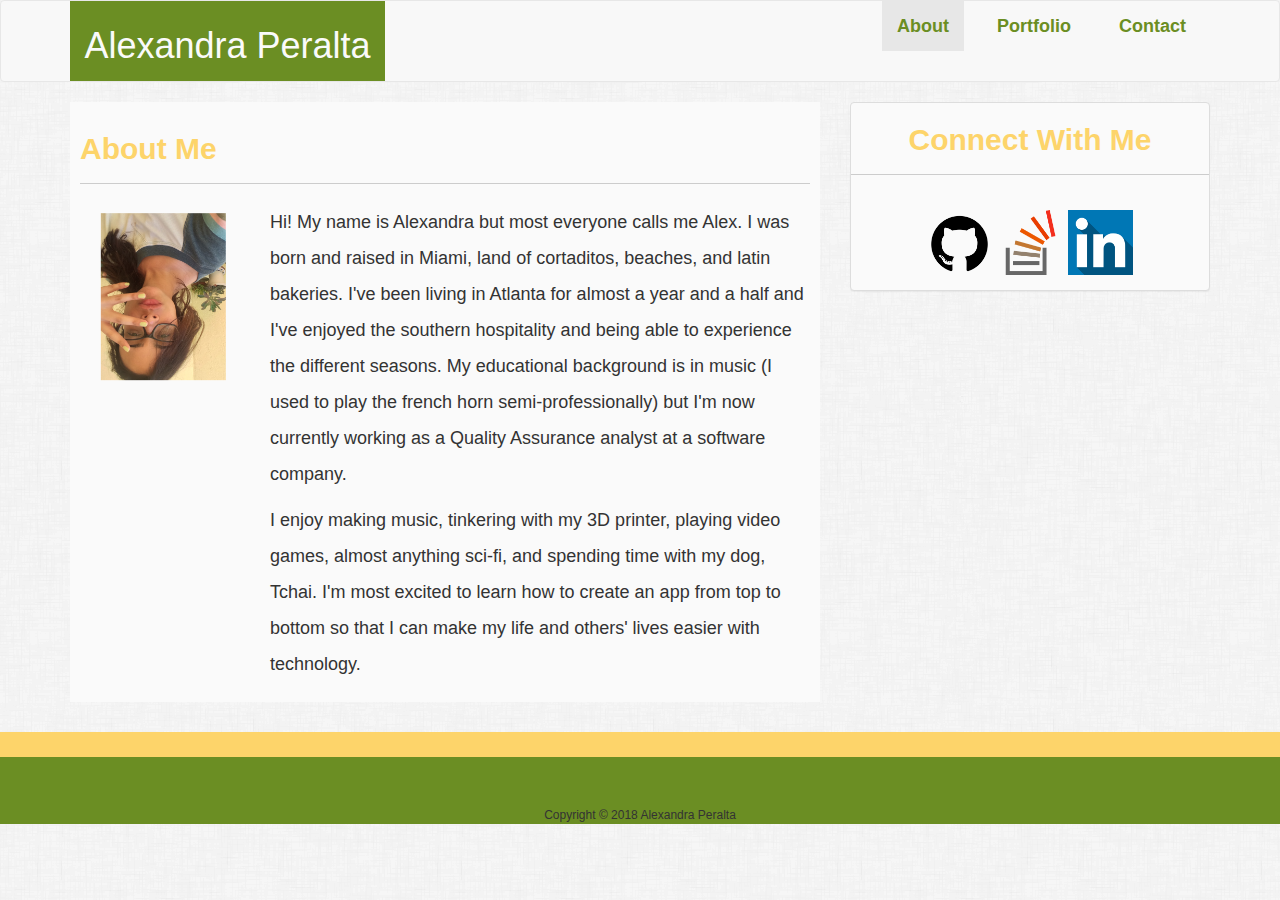
<file: index.html>
<!DOCTYPE html>
<html>

<head>
    <meta charset="utf-8" />
    <meta http-equiv="X-UA-Compatible" content="IE=edge">
    <title>Personal Bio</title>
    <meta name="viewport" content="width=device-width, initial-scale=1">
    <link rel="stylesheet" href="https://maxcdn.bootstrapcdn.com/bootstrap/3.3.6/css/bootstrap.min.css">
    <link rel="stylesheet" type="text/css" media="screen" href="assets\css\style.css" />    
    
    <!--script src="main.js"></script-->
</head>

<body>
    <!-- This is where the navbar will go -->
    <nav class="navbar navbar-default">
        <div class="container">
            <div class="navbar-header">
                <button type="button" class="navbar-toggle collapsed" data-toggle="collapse" data-target="#navbar" aria-expanded="false"
                    aria-controls="navbar">
                    <span class="sr-only">Toggle navigation</span>
                    <span class="icon-bar"></span>
                    <span class="icon-bar"></span>
                    <span class="icon-bar"></span>
                </button>
                <div class="name ">
                    <h1>Alexandra Peralta</h1>
                </div>
            </div>
            <div id="navbar" class="navbar-collapse collapse">
                <ul class="nav navbar-nav navbar-right">
                    <li class="active">
                        <a href="index.html">About</a>
                    </li>
                    <li>
                        <a href="portfolio.html">Portfolio</a>
                    </li>
                    <li>
                        <a href="contact.html">Contact</a>
                    </li>
                </ul>
            </div>
            <!--/.nav-collapse -->
        </div>
        <!--/.container-fluid -->
    </nav>
    <!-- End Navbar -->
    <div class="container">
        <div class="row">
            <div class="col-md-8">
                <div id="section" class="aboutMe">
                    <h2>
                        About Me
                    </h2>
                    <hr />
                    <div class="row">
                        <div class="col-md-3">
                            <img src="assets/images/meOutside.jpg" />
                        </div>
                        <div class="col-md-9">
                            <p>Hi! My name is Alexandra but most everyone calls me Alex. I was born and raised in Miami, land
                                of cortaditos, beaches, and latin bakeries. I've been living in Atlanta for almost a year
                                and a half and I've enjoyed the southern hospitality and being able to experience the different
                                seasons. My educational background is in music (I used to play the french horn semi-professionally)
                                but I'm now currently working as a Quality Assurance analyst at a software company.
                            </p>
                            <p>
                                I enjoy making music, tinkering with my 3D printer, playing video games, almost anything sci-fi, and spending time with my
                                dog, Tchai. I'm most excited to learn how to create an app from top to bottom so that I can
                                make my life and others' lives easier with technology.
                            </p>
                        </div>
                    </div>
                </div>
            </div>
            <div class="col-md-4" id="connect">
                <div class="panel panel-default">
                    <div>
                        <h2>Connect With Me</h2>
                        <hr />
                    </div>
                    <div class="panel-body">
                        <a href="https://github.com/apera030">
                            <img src="assets/images/if_github_rounded_394187.png" />
                        </a>
                        <a href="https://stackoverflow.com/users/4335467/aper714">
                            <img src="assets/images/stackoverflowIcon.png" />
                        </a>
                        <a href="https://www.linkedin.com/in/alexandra-peralta-56034361/">
                            <img src="assets/images/linkedInIcon.png" />
                        </a>
                    </div>
                </div>
            </div>
        </div>
        <div class="row">
            <div class="col-md-12">
                <div id="footer" class="full-length-footer">
                    <div class="thin-green-line">&nbsp;</div>
                    <div class="main">
                        Copyright &copy; 2018 Alexandra Peralta
                    </div>
                </div>
            </div>
        </div>
        <script src="https://ajax.googleapis.com/ajax/libs/jquery/1.12.4/jquery.min.js"></script>
        <script src="https://maxcdn.bootstrapcdn.com/bootstrap/3.3.7/js/bootstrap.min.js" integrity="sha384-Tc5IQib027qvyjSMfHjOMaLkfuWVxZxUPnCJA7l2mCWNIpG9mGCD8wGNIcPD7Txa" crossorigin="anonymous"></script>
</body>

</html>
</file>
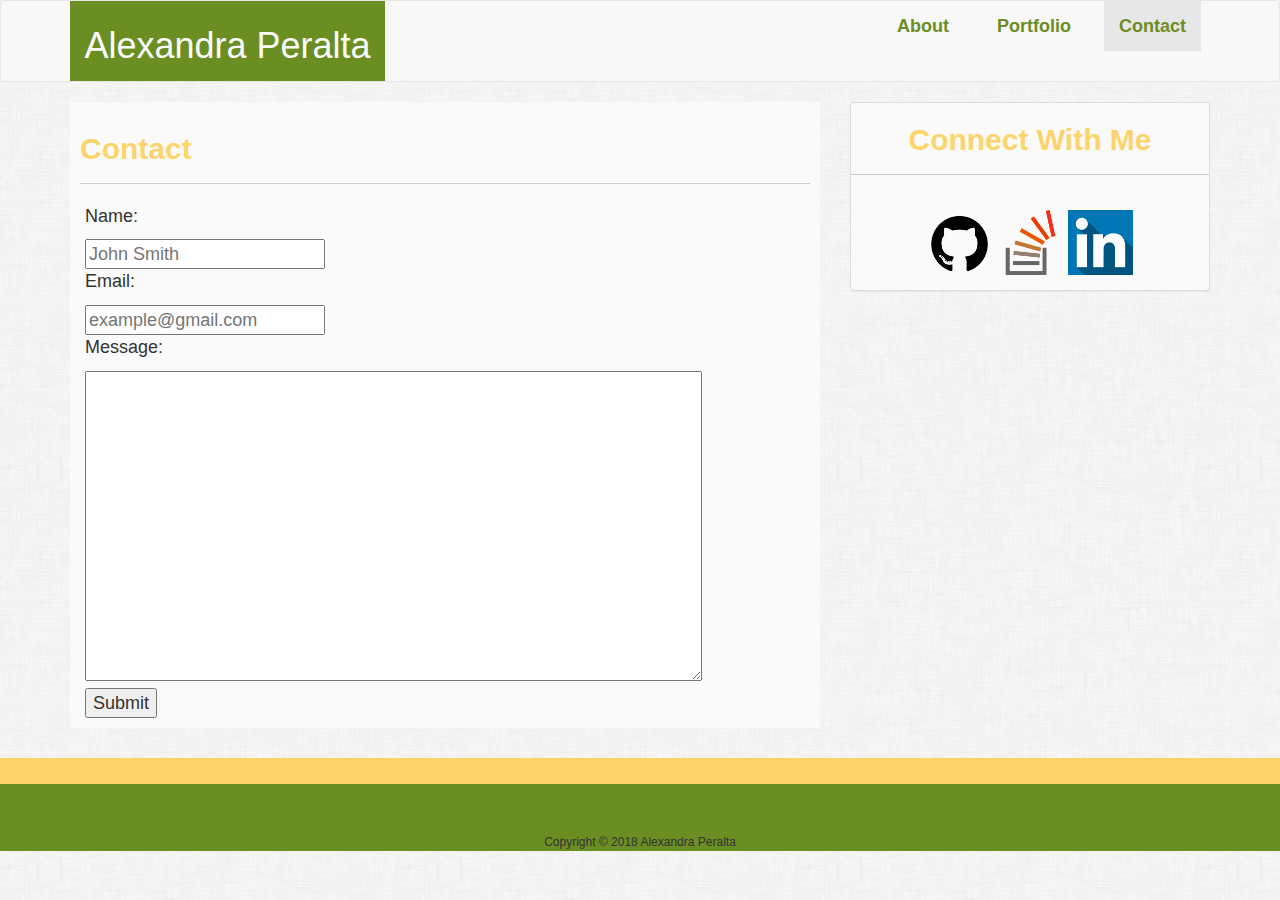
<file: contact.html>
<!DOCTYPE html>
<html>

<head>
    <meta charset="utf-8" />
    <meta http-equiv="X-UA-Compatible" content="IE=edge">
    <title>Personal Bio</title>
    <meta name="viewport" content="width=device-width, initial-scale=1">
    <link rel="stylesheet" href="https://maxcdn.bootstrapcdn.com/bootstrap/3.3.6/css/bootstrap.min.css">
    <link rel="stylesheet" type="text/css" media="screen" href="assets\css\style.css" />
    <!--link rel="stylesheet" type="text/css" media="screen" href="assets\css\reset.css" /-->
    <!--script src="main.js"></script-->
</head>

<body>
    <!-- This is where the navbar will go -->
    <nav class="navbar navbar-default">
        <div class="container">
            <div class="navbar-header">
                <button type="button" class="navbar-toggle collapsed" data-toggle="collapse" data-target="#navbar" aria-expanded="false"
                    aria-controls="navbar">
                    <span class="sr-only">Toggle navigation</span>
                    <span class="icon-bar"></span>
                    <span class="icon-bar"></span>
                    <span class="icon-bar"></span>
                </button>
                <div class="name ">
                    <h1>Alexandra Peralta</h1>
                </div>
            </div>
            <div id="navbar" class="navbar-collapse collapse">
                <ul class="nav navbar-nav navbar-right">
                    <li>
                        <a href="index.html">About</a>
                    </li>
                    <li>
                        <a href="portfolio.html">Portfolio</a>
                    </li>
                    <li class="active">
                        <a href="contact.html">Contact</a>
                    </li>
                </ul>
            </div>
            <!--/.nav-collapse -->
        </div>
        <!--/.container-fluid -->
    </nav>
    <!-- End Navbar -->
    <div class="container">
        <div class="row">
            <div class="col-md-8">
                <div id="section" class="contact">
                    <h2>
                        Contact
                    </h2>
                    <hr />
                    <div class="row">
                        <form>
                            <p>Name: </p>
                            <input type="text" placeholder="John Smith">
                            <br>
                            <p>Email:</p>
                            <input type="text" placeholder="example@gmail.com">
                            <br>
                            <p>Message: </p>
                            <textarea name="comment"></textarea>
                            <br />
                            <input type="submit" value="Submit">
                        </form>
                    </div>
                </div>
            </div>
            <div class="col-md-4" id="connect">
                <div class="panel panel-default">
                    <div>
                        <h2>Connect With Me</h2>
                        <hr />
                    </div>
                    <div class="panel-body">
                        <a href="https://github.com/apera030">
                            <img src="assets/images/if_github_rounded_394187.png" />
                        </a>
                        <a href="https://stackoverflow.com/users/4335467/aper714">
                            <img src="assets/images/stackoverflowIcon.png" />
                        </a>
                        <a href="https://www.linkedin.com/in/alexandra-peralta-56034361/">
                            <img src="assets/images/linkedInIcon.png" />
                        </a>
                    </div>
                </div>
            </div>
        </div>
        <div class="row">
            <div class="col-md-12">
                <div id="footer" class="full-length-footer">
                    <div class="thin-green-line">&nbsp;</div>
                    <div class="main">
                        Copyright &copy; 2018 Alexandra Peralta
                    </div>
                </div>
            </div>
        </div>
    </div>
</body>

</html>
</file>
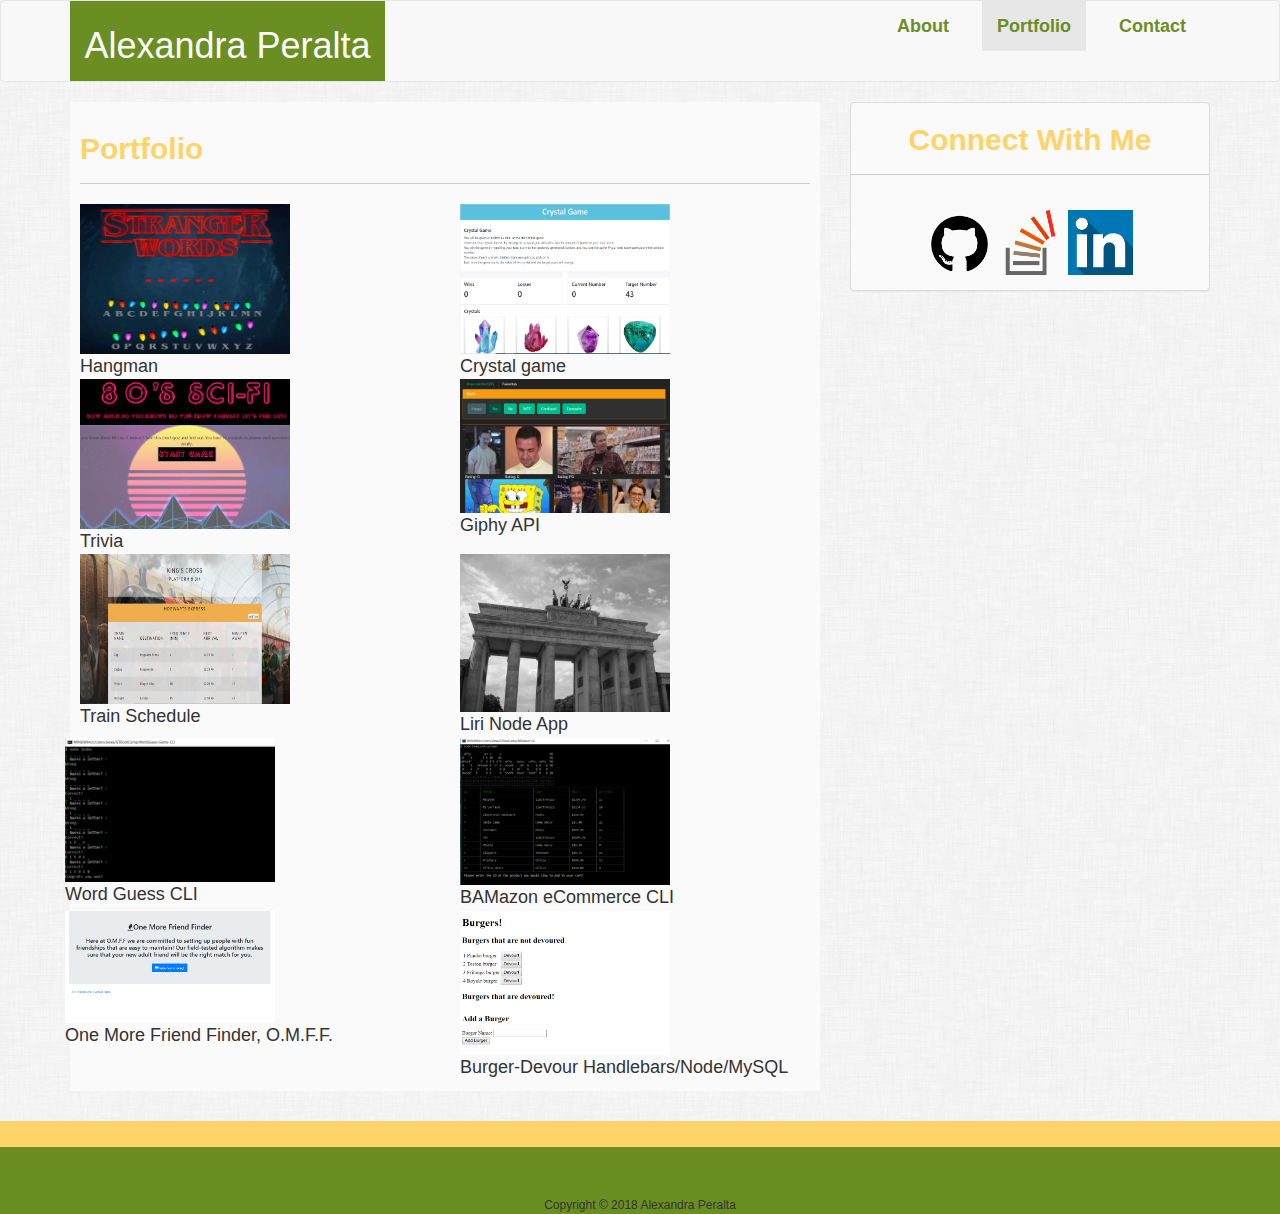
<file: portfolio.html>
<!DOCTYPE html>
<html>

<head>
    <meta charset="utf-8" />
    <meta http-equiv="X-UA-Compatible" content="IE=edge">
    <title>Personal Bio</title>
    <meta name="viewport" content="width=device-width, initial-scale=1">
    <link rel="stylesheet" href="https://maxcdn.bootstrapcdn.com/bootstrap/3.3.6/css/bootstrap.min.css">
    <link rel="stylesheet" type="text/css" media="screen" href="assets\css\style.css" />
    <!--link rel="stylesheet" type="text/css" media="screen" href="assets\css\reset.css" /-->
    <!--script src="main.js"></script-->
</head>

<body>
    <!-- This is where the navbar will go -->
    <nav class="navbar navbar-default">
        <div class="container">
            <div class="navbar-header">
                <button type="button" class="navbar-toggle collapsed" data-toggle="collapse" data-target="#navbar" aria-expanded="false"
                    aria-controls="navbar">
                    <span class="sr-only">Toggle navigation</span>
                    <span class="icon-bar"></span>
                    <span class="icon-bar"></span>
                    <span class="icon-bar"></span>
                </button>
                <div class="name ">
                    <h1>Alexandra Peralta</h1>
                </div>
            </div>
            <div id="navbar" class="navbar-collapse collapse">
                <ul class="nav navbar-nav navbar-right">
                    <li>
                        <a href="index.html">About</a>
                    </li>
                    <li class="active">
                        <a href="portfolio.html">Portfolio</a>
                    </li>
                    <li>
                        <a href="contact.html">Contact</a>
                    </li>
                </ul>
            </div>
            <!--/.nav-collapse -->
        </div>
        <!--/.container-fluid -->
    </nav>
    <!-- End Navbar -->
    <div class="container">
        <div class="row">
            <div class="col-md-8">
                <div id="section" class="portfolio">
                    <h2>
                        Portfolio
                    </h2>
                    <hr />
                    <div class="row">
                        <div class="col-md-6">
                            <a href="https://alexandraperalta.github.io/Hangman-Game/">
                                <img src="assets/images/hangman.png" style="width: 210px; height: 150px" />
                            </a>
                            <div>Hangman</div>
                        </div>
                        <div class="col-md-6">
                            <a href="https://alexandraperalta.github.io/Crystal-Game/">
                                <img src="assets/images/crystal.png" style="width: 210px; height:150px;" />
                            </a>
                            <div>Crystal game</div>
                        </div>
                    </div>
                    <div class="row">
                        <div class="col-md-6">
                            <a href="https://alexandraperalta.github.io/Trivia-Game">
                                <img src="assets/images/trivia.png" style="width: 210px">
                            </a>
                            <div>Trivia</div>
                        </div>
                        <div class="col-md-6">
                            <a href="https://alexandraperalta.github.io/GifTastic">
                                <img src="assets/images/giphy.png" style="width: 210px">
                            </a>
                            <div>Giphy API</div>
                        </div>
                    </div>
                    <div class="row">
                        <div class="col-md-6">
                            <a href="https://alexandraperalta.github.io/Train-Schedule/">
                                <img src="assets/images/train.PNG" style="width: 210px; height:150px">
                            </a>
                            <div>Train Schedule</div>
                        </div>
                        <div class="col-md-6">
                            <a href="https://github.com/alexandraperalta/liri-node-app">
                                <img src="assets/images/city-q-g-640-480-1.jpg" style="width: 210px">
                            </a>
                            <div>Liri Node App</div>
                        </div>
                        <div class="row">
                            <div class="col-md-6">
                                <a href="https://github.com/alexandraperalta/WordGuess-Game-CLI">
                                    <img src="assets/images/wordGuessCLI.PNG" style="width: 210px">
                                </a>
                                <div>Word Guess CLI</div>
                            </div>
                            <div class="col-md-6">
                                <a href="https://github.com/alexandraperalta/BAMazon-CLI.git">
                                    <img src="assets/images/bamazon.PNG" style="width: 210px">
                                </a>
                                <div>BAMazon eCommerce CLI</div>
                            </div>
                        </div>
                        <div class="row">
                            <div class="col-md-6">
                                <a href="https://one-more-friend-finder.herokuapp.com/">
                                    <img src="assets/images/OOMF.PNG" style="width: 210px">
                                </a>
                                <div>One More Friend Finder, O.M.F.F.</div>
                            </div>
                            <div class="col-md-6">
                                <a href="https://burger-devour-dev-alp.herokuapp.com/">
                                    <img src="assets/images/burger-devour.PNG" style="width: 210px">
                                </a>
                                <div>Burger-Devour Handlebars/Node/MySQL</div>
                            </div>
                        </div>
                    </div>
                </div>
            </div>
            <div class="col-md-4" id="connect">
                <div class="panel panel-default">
                    <div>
                        <h2>Connect With Me</h2>
                        <hr />
                    </div>
                    <div class="panel-body">
                        <a href="https://github.com/apera030">
                            <img src="assets/images/if_github_rounded_394187.png" />
                        </a>
                        <a href="https://stackoverflow.com/users/4335467/aper714">
                            <img src="assets/images/stackoverflowIcon.png" />
                        </a>
                        <a href="https://www.linkedin.com/in/alexandra-peralta-56034361/">
                            <img src="assets/images/linkedInIcon.png" />
                        </a>
                    </div>
                </div>
            </div>
        </div>
        <div class="row">
            <div class="col-md-12">
                <div id="footer" class="full-length-footer">
                    <div class="thin-green-line">&nbsp;</div>
                    <div class="main">
                        Copyright &copy; 2018 Alexandra Peralta
                    </div>
                </div>
            </div>
        </div>
    </div>
</body>

</html>
</file>
